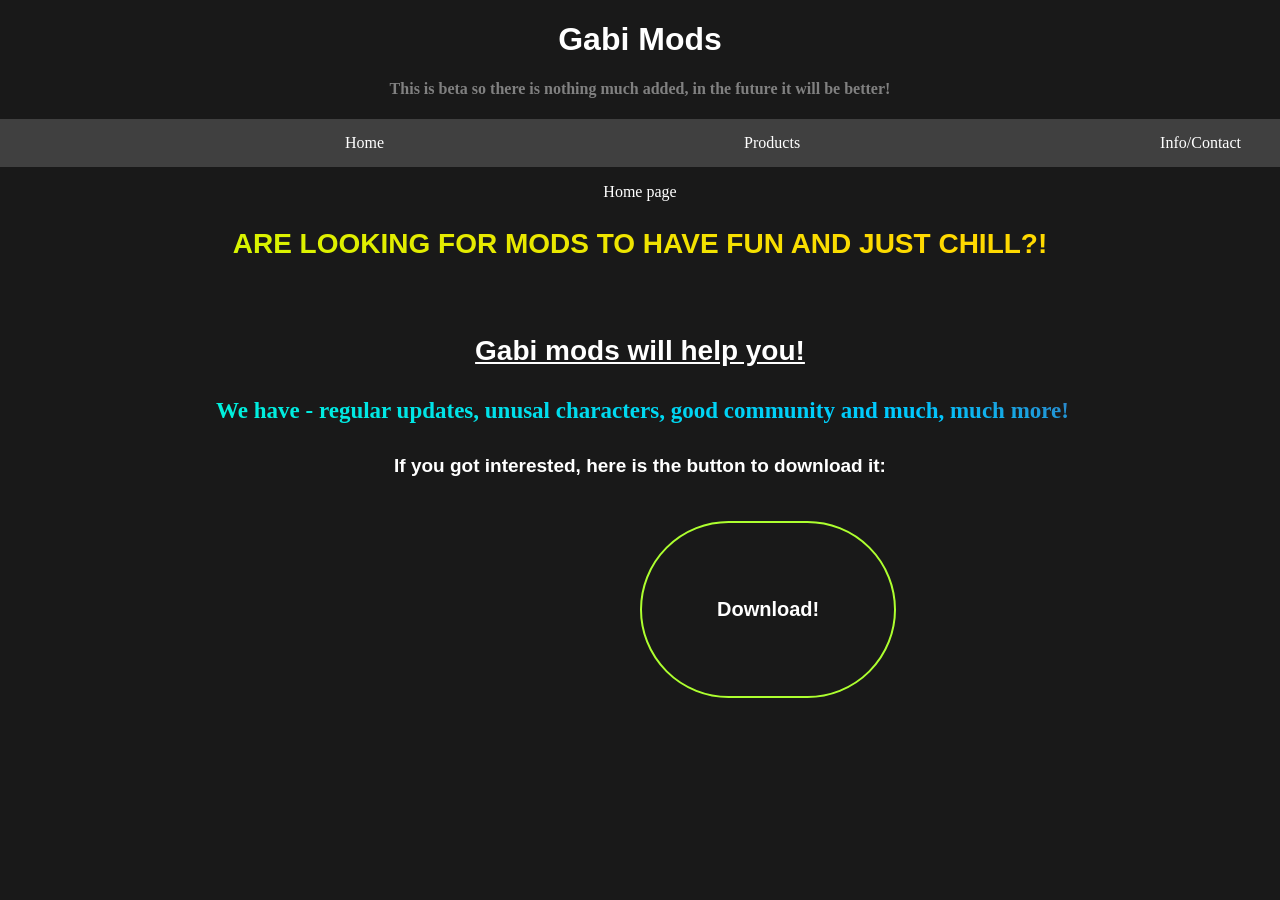
<file: index.html>
<!DOCTYPE html>
<html lang="en">
<head>
    <meta charset="UTF-8">
    <meta http-equiv="X-UA-Compatible" content="IE=edge">
    <meta name="viewport" content="width=device-width, initial-scale=1.0">
    <title>Gabi Mods</title>
    <link rel="stylesheet" href="gabimods.css">
</head>
<body>

    
        <h1 style="color: white; font-weight: bold; font-family: Verdana, Geneva, Tahoma, sans-serif;"; class="h1">Gabi Mods</h1>
        <h4 style="color: grey; text-align: center;">This is beta so there is nothing much added, in the future it will be better!</h4>
    

    <nav class="navbar">
        <ul>
            <li style="text-align: center;"><a href="gabi.html">Home</a></li>
            <li style="text-align: center;"><a href="products.html">Products</a></li>
            <li style="text-align: center;"><a href="contact.html">Info/Contact</a></li>
        </ul>
    </nav>

    <main class="main1">
        <p style="text-align: center; margin-bottom: -10px;">Home page</p>
        <h4 style="text-align: center; font-size: 28px; font-weight: bold; font-family: Verdana, Geneva, Tahoma, sans-serif; margin-bottom: 75px;" class="h4">ARE LOOKING FOR MODS TO HAVE FUN AND JUST CHILL?!
            
        </h4>

        
        <p style=" font-size: 28px; text-decoration: underline; font-weight: bold; font-family: Verdana, Geneva, Tahoma, sans-serif; text-align: center;" class="h5">Gabi mods will help you!</p>

        
        <h4 style="margin-left: 5px; font-size: 23px; text-align: center;" class="h6">We have - <strong>regular updates</strong>, <strong>unusal characters</strong>, good community and much, much more!</h4>
        


        <p style="text-align: center; margin-top: 18px; font-weight: bold; font-size: 19px; font-family: Verdana, Geneva, Tahoma, sans-serif; opacity: 0.7hhhhhhhhhhhhhhhhhhhhhhhhhhhhhhhhh;">If you got interested, here is the button to download it:</p>

        <a href="products.html">
        <button onclick="window.location.href='products.html'; " class="button1">Download!</button>
    </a>
    </main>

</body>
</html>
</file>
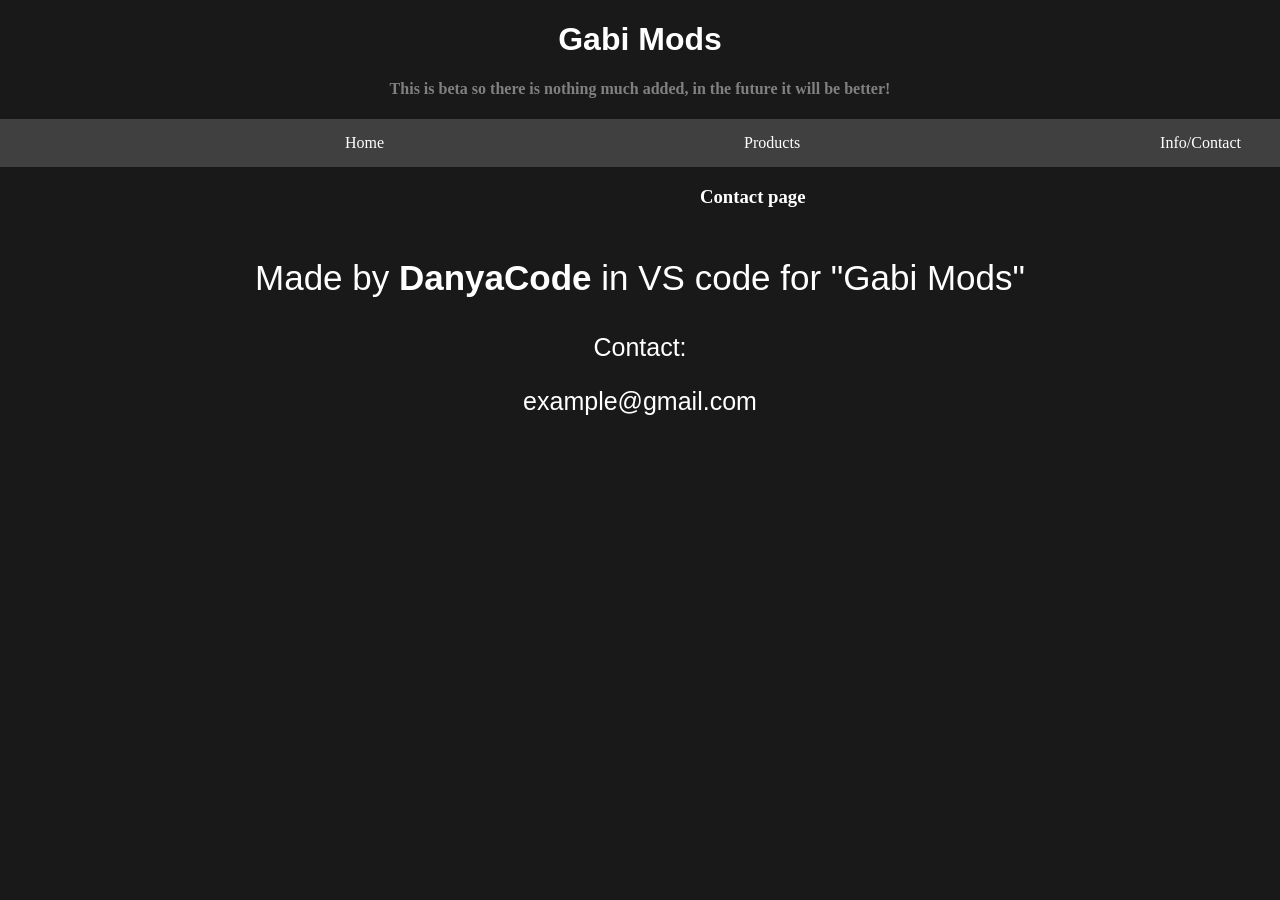
<file: contact.html>
<!DOCTYPE html>
<html lang="en">
<head>
    <meta charset="UTF-8">
    <meta name="viewport" content="width=device-width, initial-scale=1.0">
    <title>Info/Contact</title>
    <link rel="stylesheet" href="gabimods.css">
</head>
<body>

    <h1 style="color: white; font-weight: bold; font-family: Verdana, Geneva, Tahoma, sans-serif;"; class="h1">Gabi Mods</h1>
        <h4 style="color: grey; text-align: center;">This is beta so there is nothing much added, in the future it will be better!</h4>
    


    <nav class="navbar">
        <ul>
            <li style="text-align: center;"><a href="gabi.html">Home</a></li>
            <li style="text-align: center;"><a href="products.html">Products</a></li>
            <li style="text-align: center;"><a href="contact.html">Info/Contact</a></li>
        </ul>
    </nav>

    <main class="main1">
        <h3 style="margin-left: 700px; margin-bottom: 50px;">Contact page</h3>
    
    <p style="color: white; text-align: center; font-size: 35px; font-family: Verdana, Geneva, Tahoma, sans-serif;">Made by <strong>DanyaCode</strong> in VS code for "Gabi Mods"

    </p>
    <p style="color: white; text-align: center; font-size: 25px; font-family: Verdana, Geneva, Tahoma, sans-serif;">Contact: 

     
    </p>

      
    <p style="color: white; text-align: center; font-size: 25px; font-family: Verdana, Geneva, Tahoma, sans-serif;">example@gmail.com

    </p>
    
</body>
</html>
</file>
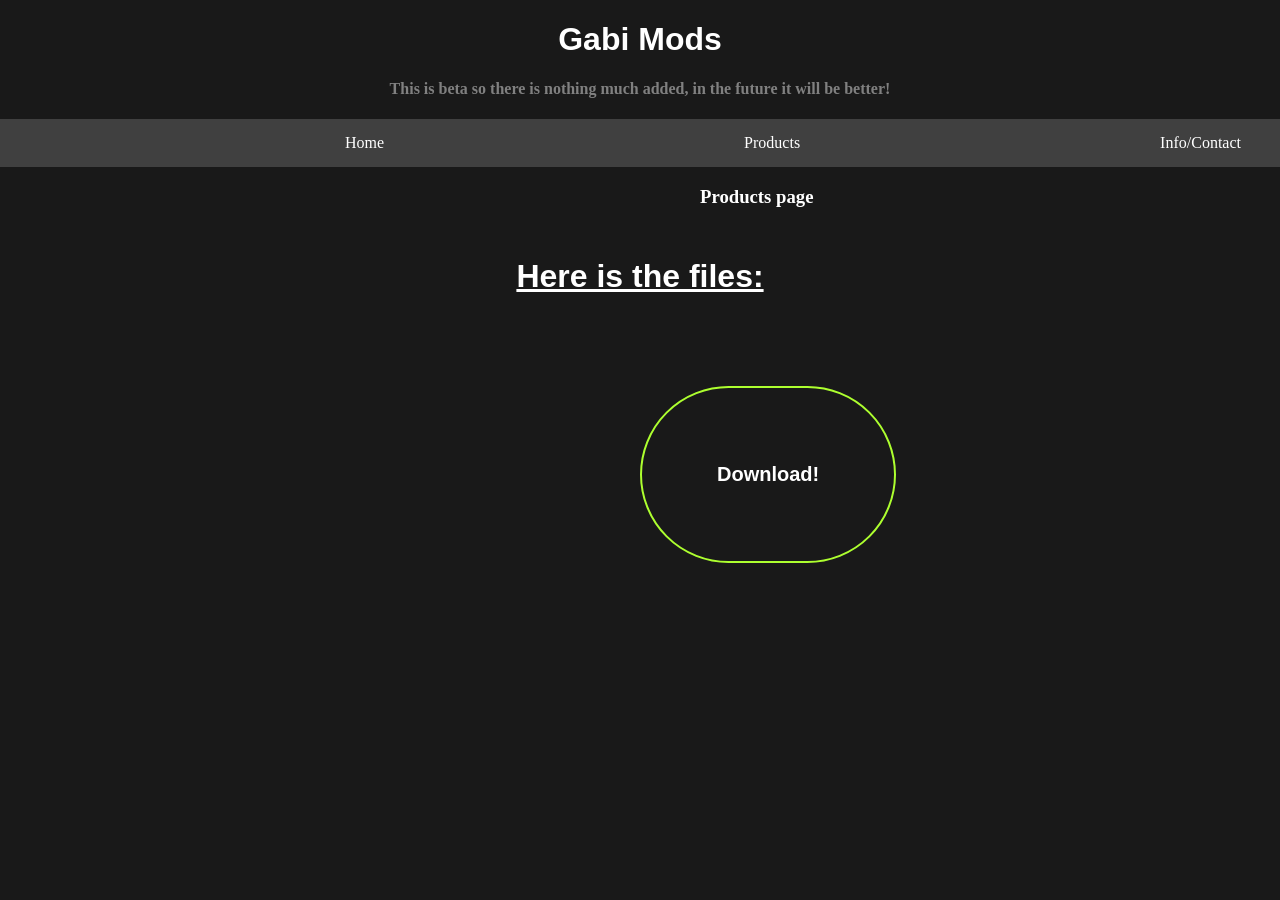
<file: products.html>
<!DOCTYPE html>
<html lang="en">
<head>
    <meta charset="UTF-8">
    <meta name="viewport" content="width=device-width, initial-scale=1.0">
    <title>Products</title>
    <link rel="stylesheet" href="gabimods.css">
</head>
<body>

    <h1 style="color: white; font-weight: bold; font-family: Verdana, Geneva, Tahoma, sans-serif;"; class="h1">Gabi Mods</h1>
        <h4 style="color: grey; text-align: center;">This is beta so there is nothing much added, in the future it will be better!</h4>
    


    <nav class="navbar">
        <ul>
            <li style="text-align: center;"><a href="gabi.html">Home</a></li>
            <li style="text-align: center;"><a href="products.html">Products</a></li>
            <li style="text-align: center;"><a href="contact.html">Info/Contact</a></li>
        </ul>
    </nav>

    <main class="main1">
        <h3 style="margin-left: 700px; margin-bottom: 50px;">Products page</h3>



     <h1 style="color: white; text-align: center; font-family: Verdana, Geneva, Tahoma, sans-serif; text-decoration: underline;">Here is the files:</h1>
    <a href="https://t.me/gabkeymods/99">
        <button class="css">Download!</button>
    </a>
</body>
</html>
</file>
<file: gabimods.css>
body{
    margin: 0px;
}


h1{
    text-align: center;
}
.navbar ul{
    list-style-type: none;
    background-color: hsl(0, 0%, 25%);
    padding: 0px;
    margin: 0px;
    overflow: hidden;
}
.navbar a{
    color: white;
    text-decoration: none;
    padding: 15px;
    display: block;
    text-align: center;
    margin-left: 330px;
}
.navbar a:hover{
    background-color: hsl(0, 0%, 10%);
}
.navbar li{
    float: left;
}

body{
    background-color: rgb(25, 25, 25);
}
.main1{
    color: white;
    font-family: Georgia, 'Times New Roman', Times, serif;
}
.h4{
    margin-bottom: 53px;
}

*
  .h4 {
    background: linear-gradient(19deg, #c8ff00 0%, #ffd900 70%);
    -webkit-background-clip: text;
    -webkit-text-fill-color: transparent;
    font-size: 5rem;
  }

  .h5 {
    color:white;
    font-family: Arial, Helvetica, sans-serif;
    text-decoration: underline;
  }
  
  .h6 {
    background: linear-gradient(19deg, #00ffd0 0%, #00c8ff 70%, rgb(81, 77, 155) 95%);
    -webkit-background-clip: text;
    -webkit-text-fill-color: transparent;
    font-size: 5rem;
  }

  .button1{
    padding-left: 75px;
    padding-top: 75px;
    padding-bottom: 75px;
    padding-right: 75px ;
    background-color: rgb(25, 25, 25);
    border-color:  greenyellow;
    border-style: solid;
    border-radius: 100px;
    margin-left: 640px;
    color: white;
    font-weight: bold;
    border-width: 2px;
    margin-top: 25px;
    font-size: 20px;
    transition: background-color 0.5s;

  }

  .button1:hover{
    background-color: rgba(198, 178, 27, 0.775);
    color: rgb(255, 255, 255);
  }

  .button1:active{
    background-color: rgb(60, 55, 16);
    color: rgb(255, 255, 255);
  }

  .css{
    padding-left: 75px;
    padding-top: 75px;
    padding-bottom: 75px;
    padding-right: 75px ;
    background-color: rgb(25, 25, 25);
    border-color:  greenyellow;
    border-style: solid;
    border-radius: 100px;
    margin-left: 640px;
    color: white;
    font-weight: bold;
    border-width: 2px;
    margin-top: 70px;
    font-size: 20px;
    transition: background-color 0.5s;

  }

  .css:hover{
    background-color: rgb(198, 178, 27);
    color: rgb(255, 255, 255);
    rgba(198, 178, 27, 0.775);
  }

  .css:active{
    background-color: rgb(60, 55, 16);
    color: rgb(255, 255, 255);
  }
</file>
